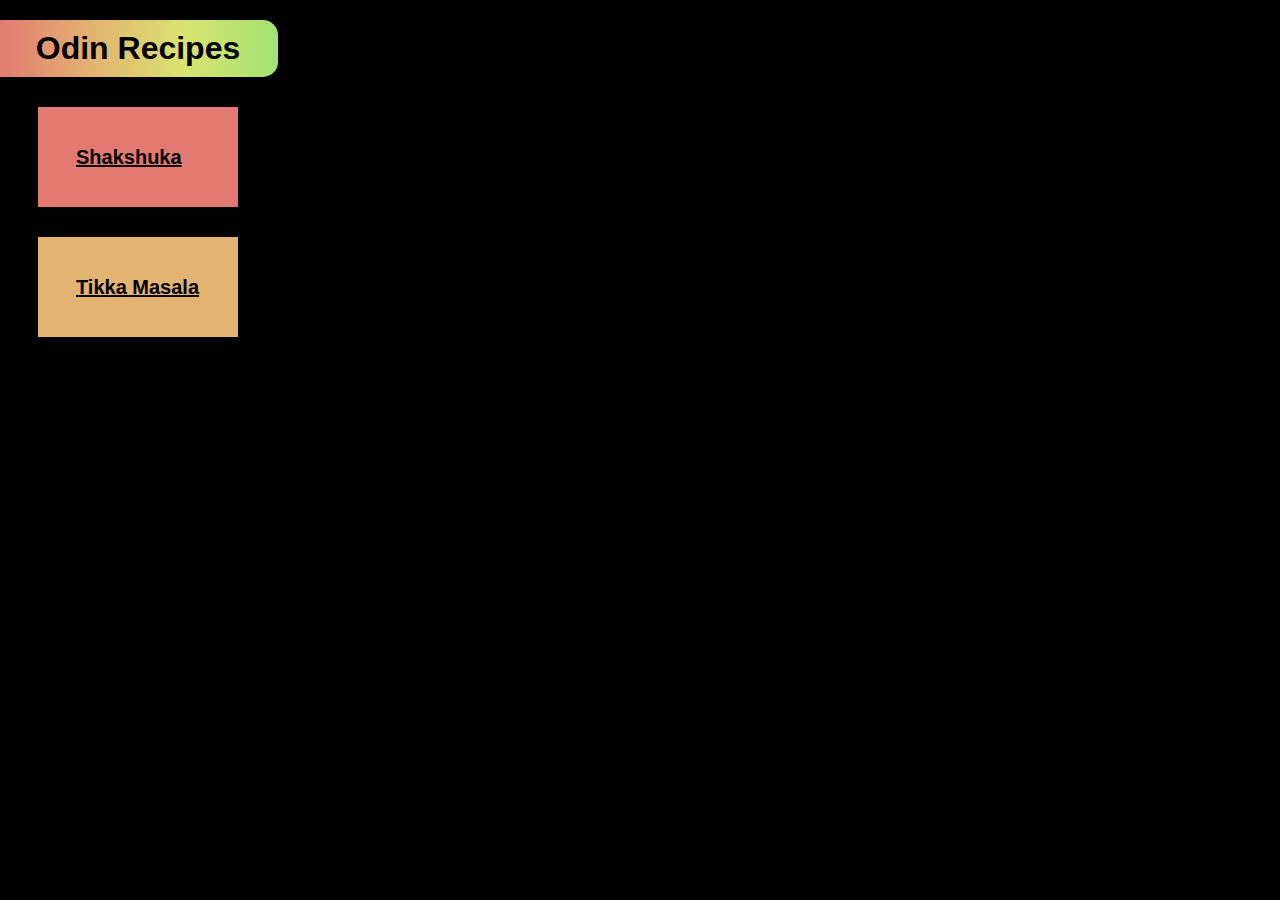
<file: index.html>
<!DOCTYPE html>
<html lang="en">
<head>
    <meta charset="UTF-8">
    <meta name="viewport" content="width=device-width, initial-scale=1.0">
    <title>Odin Recipes</title>
    <link rel="stylesheet" href="./style.css">
</head>
<body>
    <h1 class="gradient">Odin Recipes</h1></div>
        <div class="recipe rec1"><p><a href="./recipes/shakshuka.html" class="button-link">Shakshuka</a></p></div>
        <div class="recipe rec2"><p><a href="./recipes/tikkamasala.html" class="button-link">Tikka Masala</a></p></div>
</body>
</html>
</file>
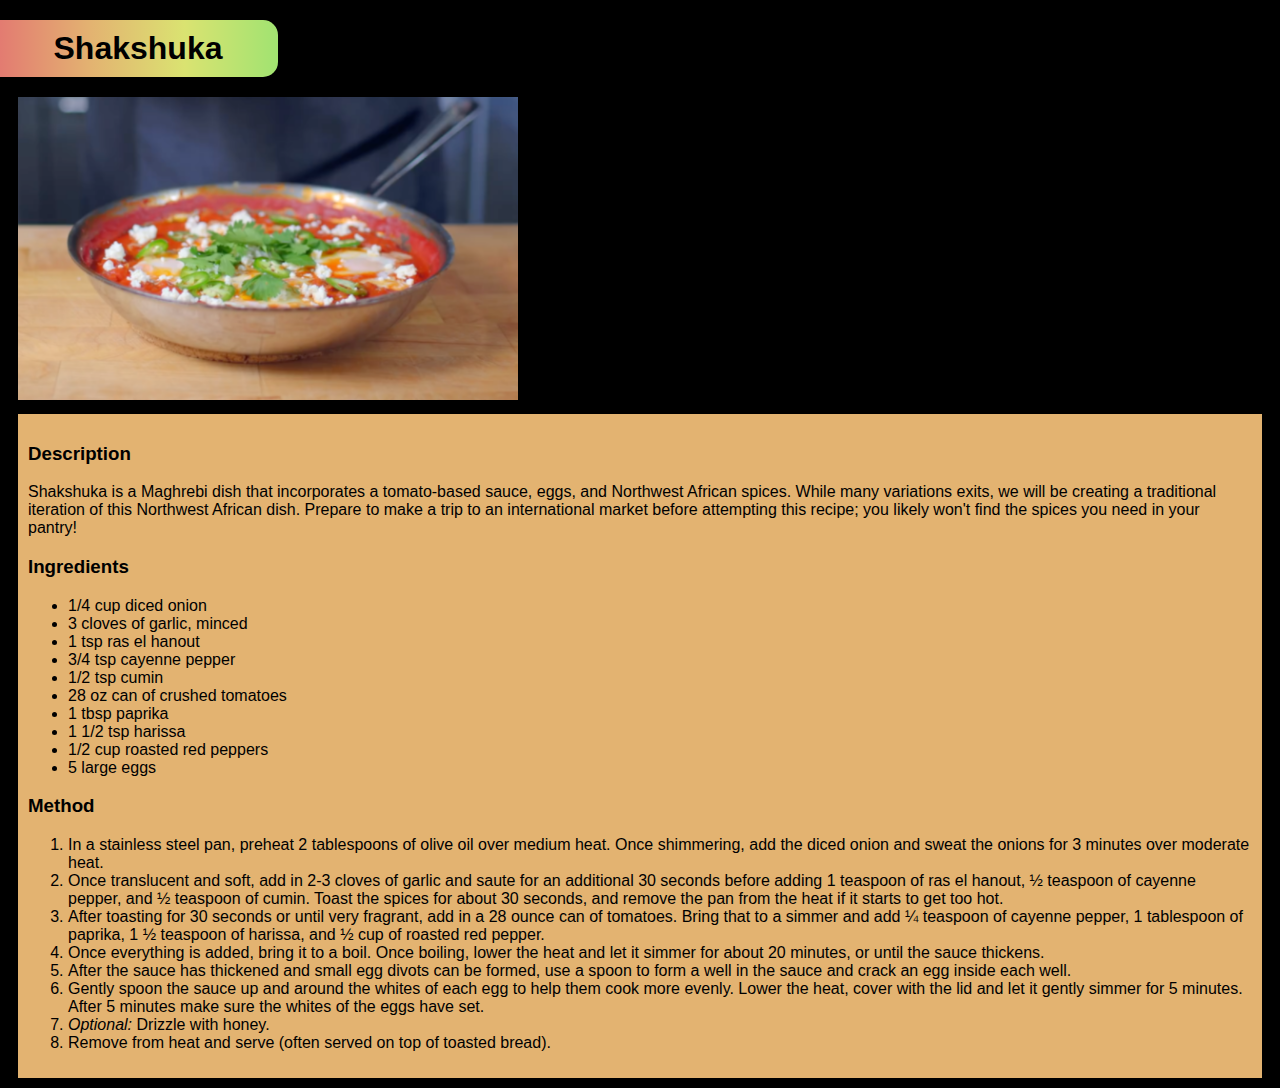
<file: recipes/shakshuka.html>
<!DOCTYPE html>
<html lang="en">
<head>
    <meta charset="UTF-8">
    <meta name="viewport" content="width=device-width, initial-scale=1.0">
    <title>Shakshuka</title>
    <link rel="stylesheet" href="./../style.css">
</head>
<body>
    <h1 class="gradient">Shakshuka</h1>
    <img src="../img/shakshuka.png" alt="A pan full of shakshuka, garnished with feta cheese and parsley" width="500">

    <div class="page">
    <h3>Description</h3>
        <p>
        Shakshuka is a Maghrebi dish that incorporates a tomato-based sauce, eggs, and Northwest African spices. While many variations exits, we will be creating a traditional iteration of this Northwest African dish. Prepare to make a trip to an international market before attempting this recipe; you likely won't find the spices you need in your pantry!
        </p>
    <h3>Ingredients</h3>
        <p>
            <ul>
                <li>1/4 cup diced onion</li>
                <li>3 cloves of garlic, minced</li>
                <li>1 tsp ras el hanout</li>
                <li>3/4 tsp cayenne pepper</li>
                <li>1/2 tsp cumin</li>
                <li>28 oz can of crushed tomatoes</li>
                <li>1 tbsp paprika</li>
                <li>1 1/2 tsp harissa</li>
                <li>1/2 cup roasted red peppers</li>
                <li>5 large eggs</li>
            </ul>
        </p>
    <h3>Method</h3>
        <p>
            <ol>
                <li>In a stainless steel pan, preheat 2 tablespoons of olive oil over medium heat. Once shimmering, add the diced onion and sweat the onions for 3 minutes over moderate heat.</li>
                <li>Once translucent and soft, add in 2-3 cloves of garlic and saute for an additional 30 seconds before adding 1 teaspoon of ras el hanout, ½ teaspoon of cayenne pepper, and ½ teaspoon of cumin. Toast the spices for about 30 seconds, and remove the pan from the heat if it starts to get too hot.</li>
                <li>After toasting for 30 seconds or until very fragrant, add in a 28 ounce can of tomatoes. Bring that to a simmer and add ¼ teaspoon of cayenne pepper, 1 tablespoon of paprika, 1 ½ teaspoon of harissa, and ½ cup of roasted red pepper.</li>
                <li>Once everything is added, bring it to a boil. Once boiling, lower the heat and let it simmer for about 20 minutes, or until the sauce thickens.</li>
                <li>After the sauce has thickened and small egg divots can be formed, use a spoon to form a well in the sauce and crack an egg inside each well.</li>
                <li>Gently spoon the sauce up and around the whites of each egg to help them cook more evenly. Lower the heat, cover with the lid and let it gently simmer for 5 minutes. After 5 minutes make sure the whites of the eggs have set.</li>
                <li><em>Optional:</em> Drizzle with honey.</li>
                <li>Remove from heat and serve (often served on top of toasted bread).</li>
            </ol>
        </p>
    </div>
    
</body>
</html>
</file>
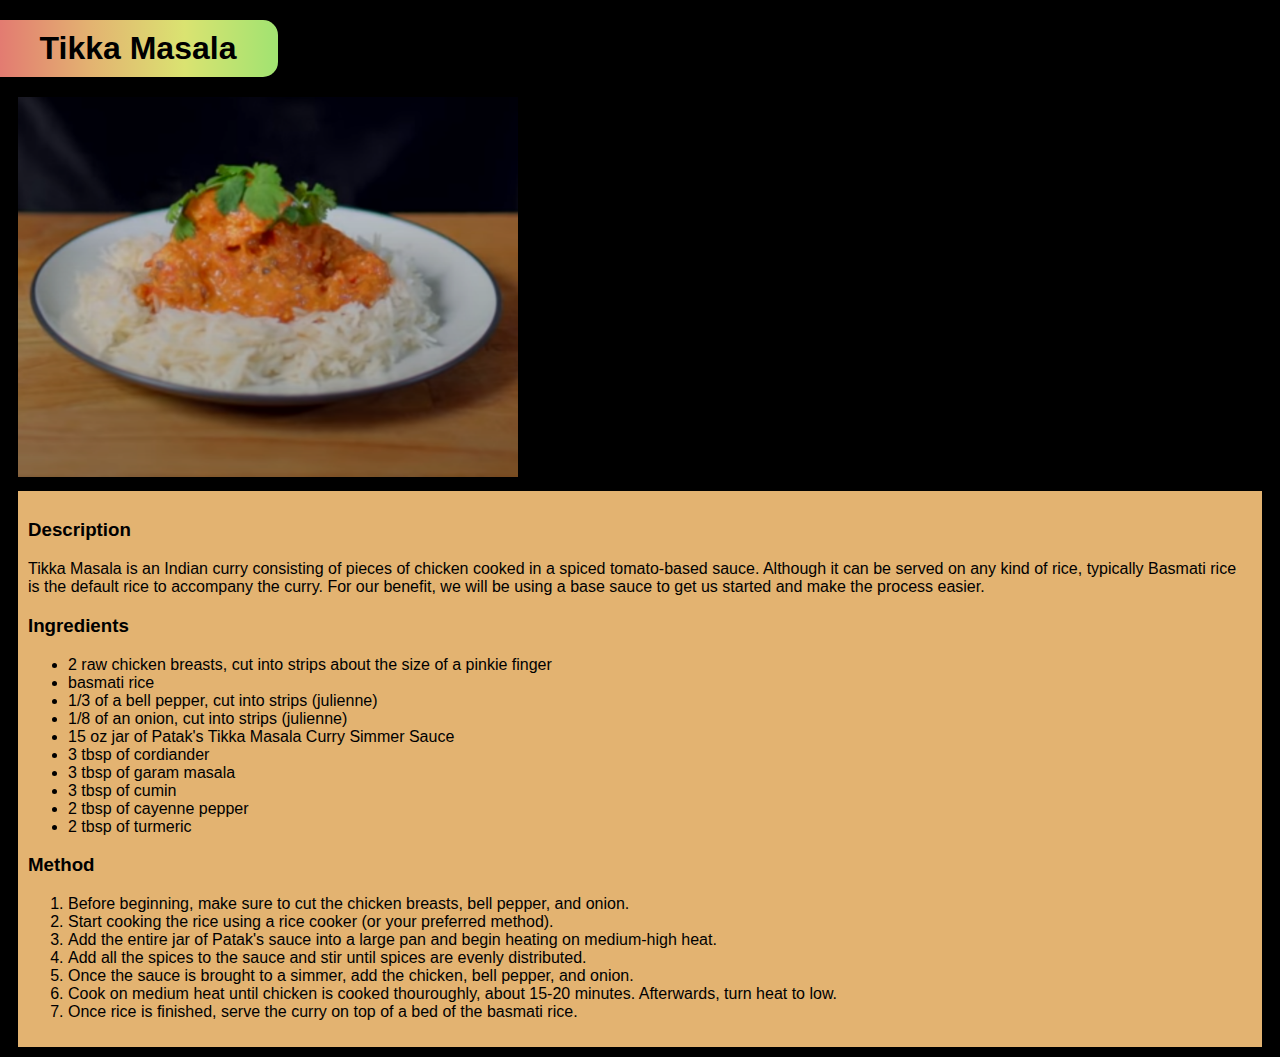
<file: recipes/tikkamasala.html>
<!DOCTYPE html>
<html lang="en">
<head>
    <meta charset="UTF-8">
    <meta name="viewport" content="width=device-width, initial-scale=1.0">
    <title>Tikka Masala</title>
    <link rel="stylesheet" href="./../style.css">
</head>
<body>
    <h1 class="gradient">Tikka Masala</h1>
    <img src="../img/tikkamasala.png" alt="A plate of chicken tikka masala garnished with cilantro" width="500">

    <div class="page">
    <h3>Description</h3>
        <p>
        Tikka Masala is an Indian curry consisting of pieces of chicken cooked in a spiced tomato-based sauce. Although it can be served on any kind of rice, typically Basmati rice is the default rice to accompany the curry. For our benefit, we will be using a base sauce to get us started and make the process easier.
        </p>
    <h3>Ingredients</h3>
        <p>
            <ul>
                <li>2 raw chicken breasts, cut into strips about the size of a pinkie finger</li>
                <li>basmati rice</li>
                <li>1/3 of a bell pepper, cut into strips (julienne)</li>
                <li>1/8 of an onion, cut into strips (julienne)</li>
                <li>15 oz jar of Patak's Tikka Masala Curry Simmer Sauce</li>
                <li>3 tbsp of cordiander</li>
                <li>3 tbsp of garam masala</li>
                <li>3 tbsp of cumin</li>
                <li>2 tbsp of cayenne pepper</li>
                <li>2 tbsp of turmeric</li>
            </ul>
        </p>
    <h3>Method</h3>
        <p>
            <ol>
                <li>Before beginning, make sure to cut the chicken breasts, bell pepper, and onion.</li>
                <li>Start cooking the rice using a rice cooker (or your preferred method).</li>
                <li>Add the entire jar of Patak's sauce into a large pan and begin heating on medium-high heat.</li>
                <li>Add all the spices to the sauce and stir until spices are evenly distributed.</li>
                <li>Once the sauce is brought to a simmer, add the chicken, bell pepper, and onion.</li>
                <li>Cook on medium heat until chicken is cooked thouroughly, about 15-20 minutes. Afterwards, turn heat to low.</li>
                <li>Once rice is finished, serve the curry on top of a bed of the basmati rice.</li>
            </ol>
        </p>
    </div>
</body>
</html>
</file>
<file: style.css>
* {
    background-color: #000000;
    font-family: Verdana, sans-serif;
}

*, *::before, *::after {
    box-sizing: border-box;
}

a,
p,
h3,
ul,
ol,
li,
em {
    color: #000000;
    background-color: inherit;
}

h1 {
    color: #000000;
    text-align: center;
    width: 300px;
    padding: 20px;
    margin: 0 auto 0 -40px;
    border-radius: 8px;
}

img {
    margin-left: 10px;
}

.button-link {
    display: inline-block;
    font-size: 20px;
    font-weight: 900;
    text-align: center;
    padding: 18px;
}

.gradient {
    background-image: linear-gradient(to right, #E37A71, #E3b371, #DAE371, #A1E371);
    width: 280px;
    padding: 10px;
    margin: 20px -10px;
    border-radius: 0 15px 15px 0;
}

.recipe {
    width: 200px;
    height: 100px;
    padding: 5px 20px;
    margin: 30px;
    vertical-align: middle;
}

.rec1 {
    background-color: #E37A71;
}

.rec2 {
    background-color: #E3b371;
}

.page {
    background-color: #E3b371;
    padding: 10px;
    margin: 10px;
}
</file>
